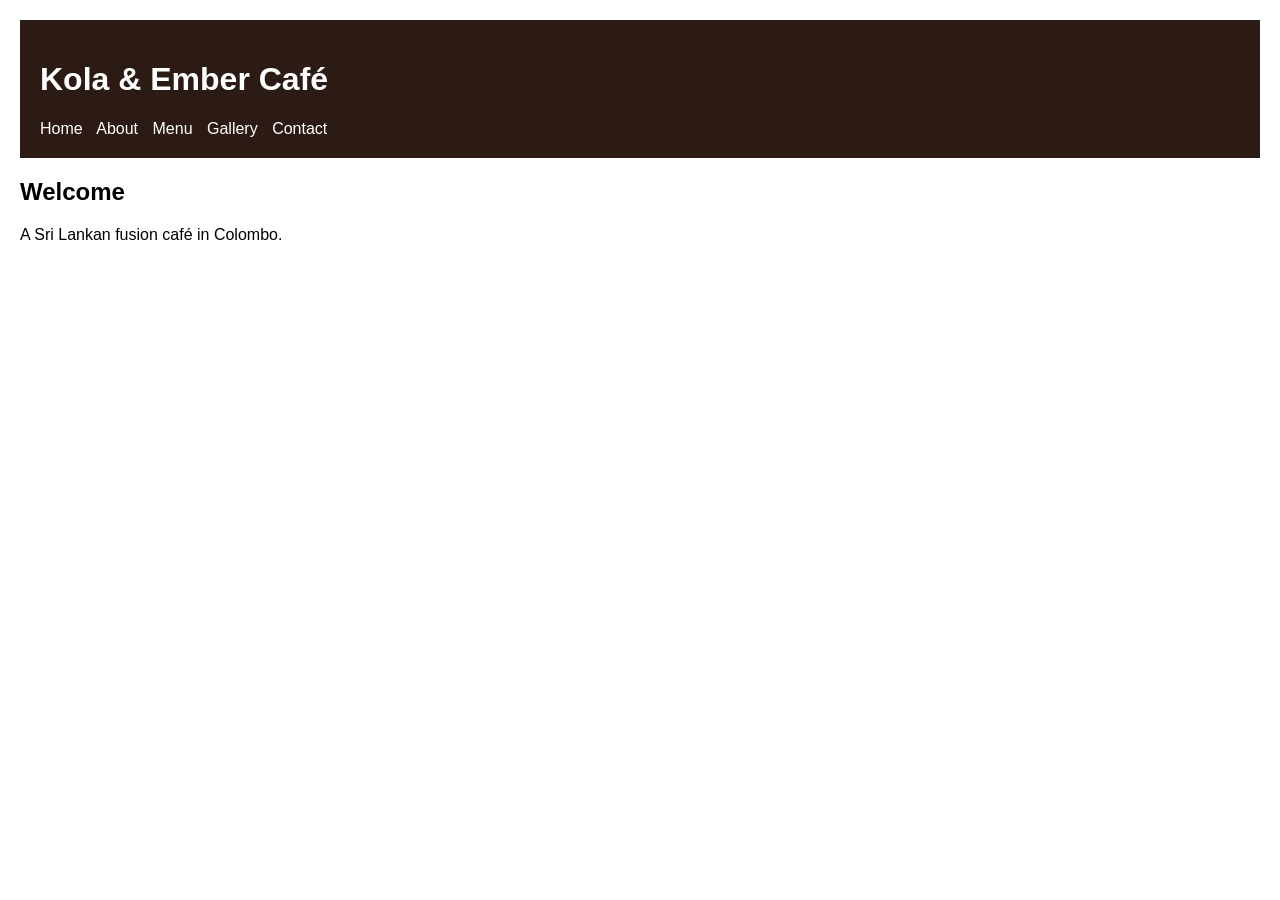
<file: index.html>
<!DOCTYPE html><html><head><meta charset="UTF-8"><title>Kola & Ember</title><link rel="stylesheet" href="style.css"></head><body><header><h1>Kola & Ember Café</h1><nav><a href="index.html">Home</a> <a href="about.html">About</a> <a href="menu.html">Menu</a> <a href="gallery.html">Gallery</a> <a href="contact.html">Contact</a></nav></header><main><h2>Welcome</h2><p>A Sri Lankan fusion café in Colombo.</p></main><script src="script.js"></script></body></html>
</file>
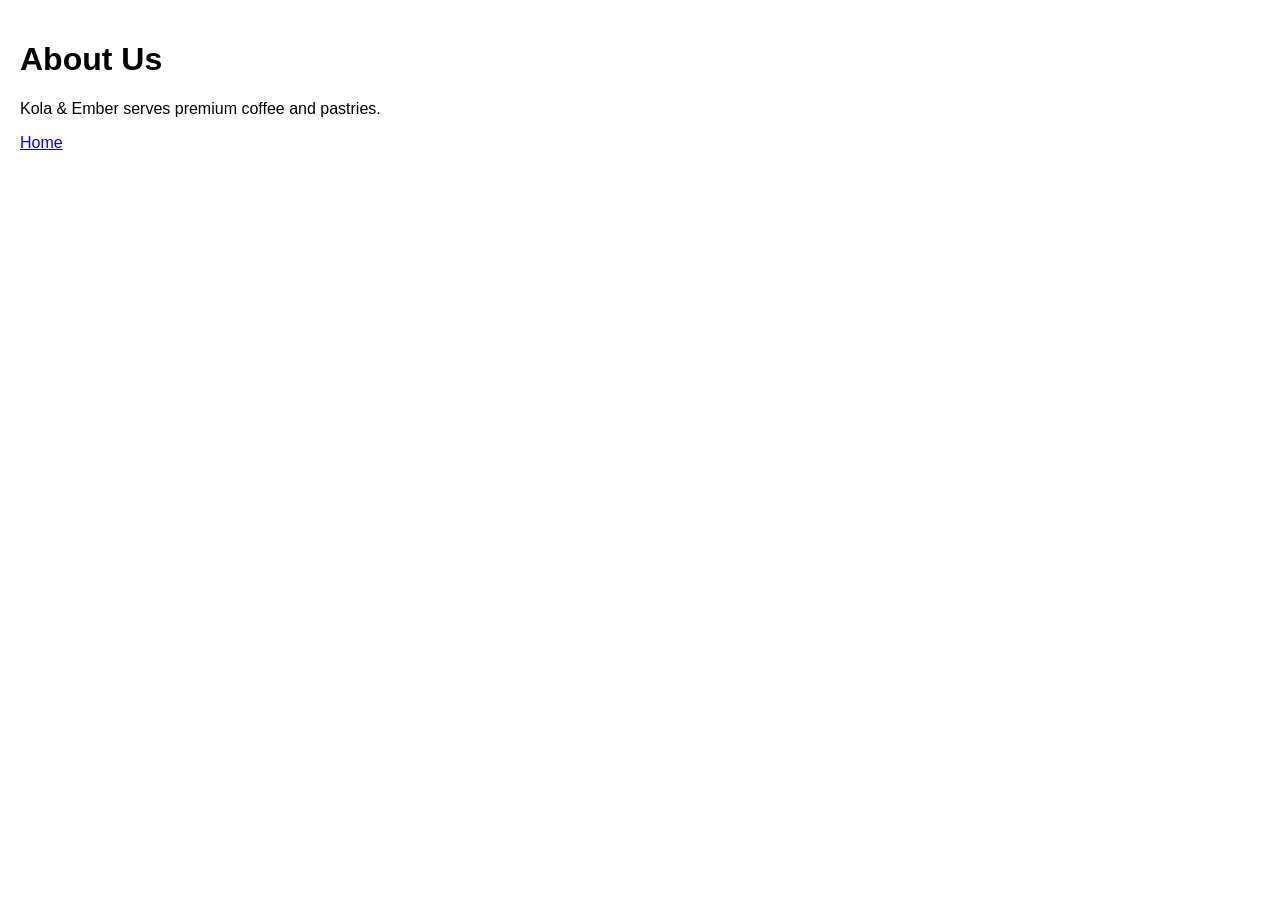
<file: about.html>
<!DOCTYPE html><html><head><meta charset="UTF-8"><title>About</title><link rel="stylesheet" href="style.css"></head><body><h1>About Us</h1><p>Kola & Ember serves premium coffee and pastries.</p><a href="index.html">Home</a></body></html>
</file>
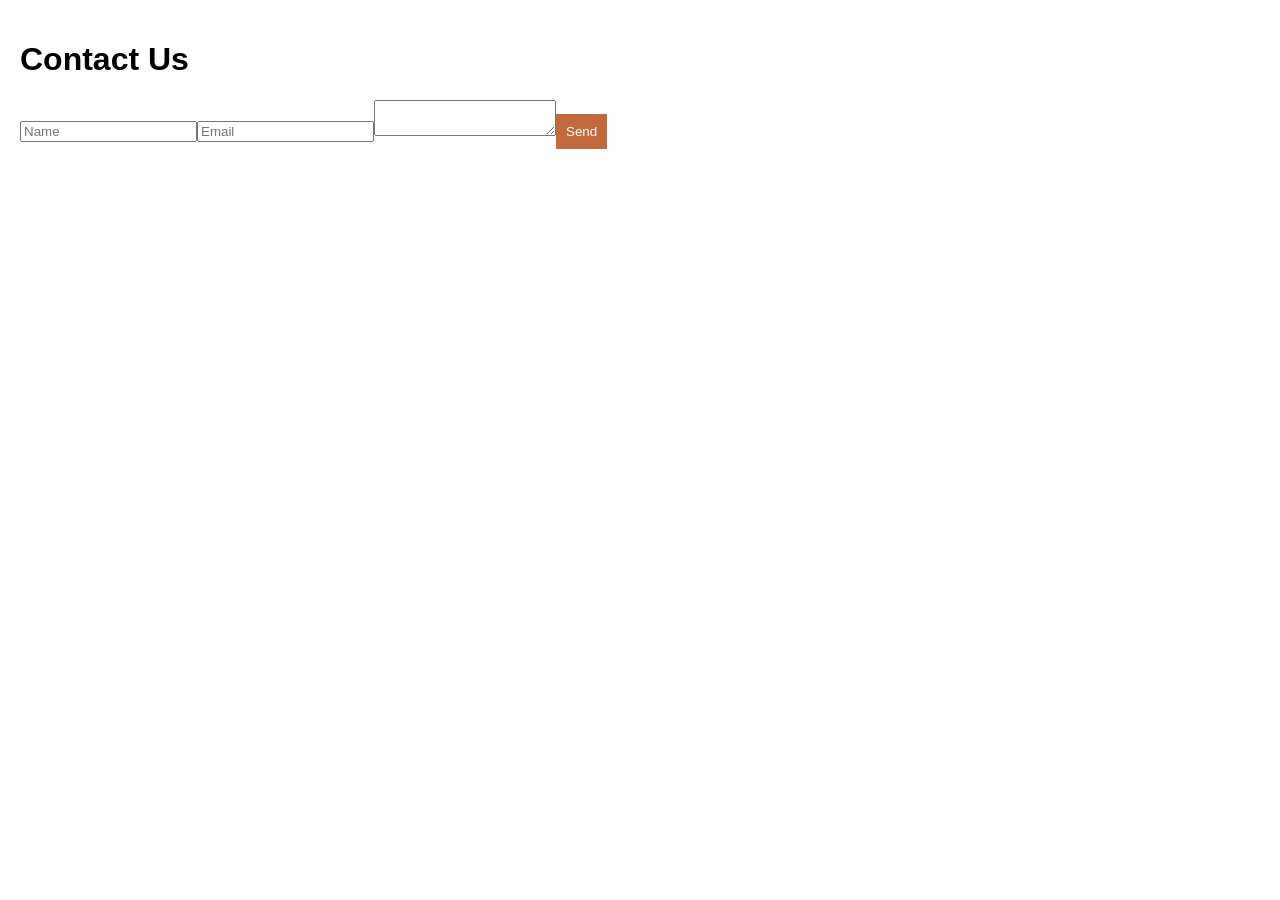
<file: contact.html>
<!DOCTYPE html><html><head><meta charset="UTF-8"><title>Contact</title><link rel="stylesheet" href="style.css"></head><body><h1>Contact Us</h1><form id="contactForm"><input placeholder="Name" required><input type="email" placeholder="Email" required><textarea required></textarea><button type="submit">Send</button></form><script src="script.js"></script></body></html>
</file>
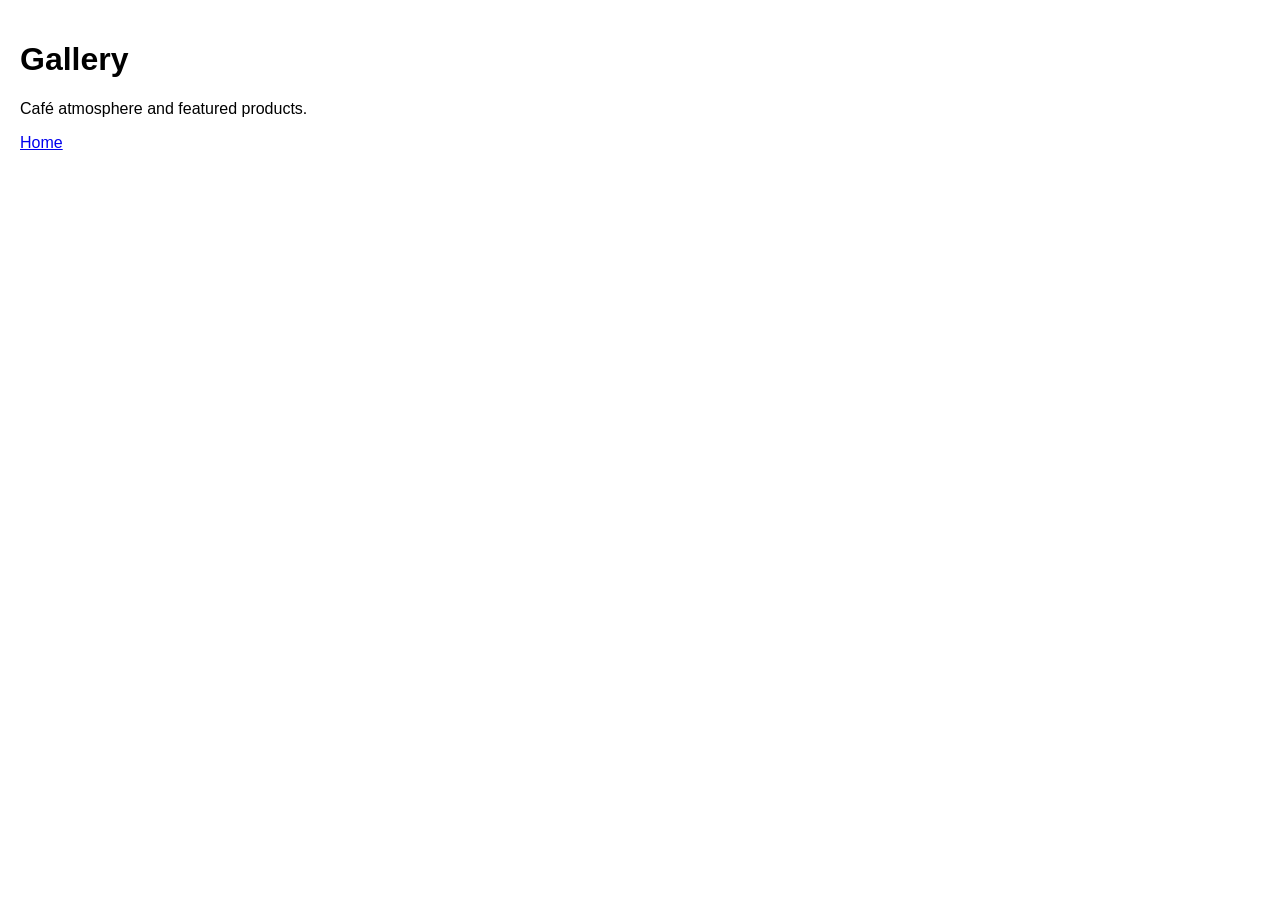
<file: gallery.html>
<!DOCTYPE html><html><head><meta charset="UTF-8"><title>Gallery</title><link rel="stylesheet" href="style.css"></head><body><h1>Gallery</h1><p>Café atmosphere and featured products.</p><a href="index.html">Home</a></body></html>
</file>
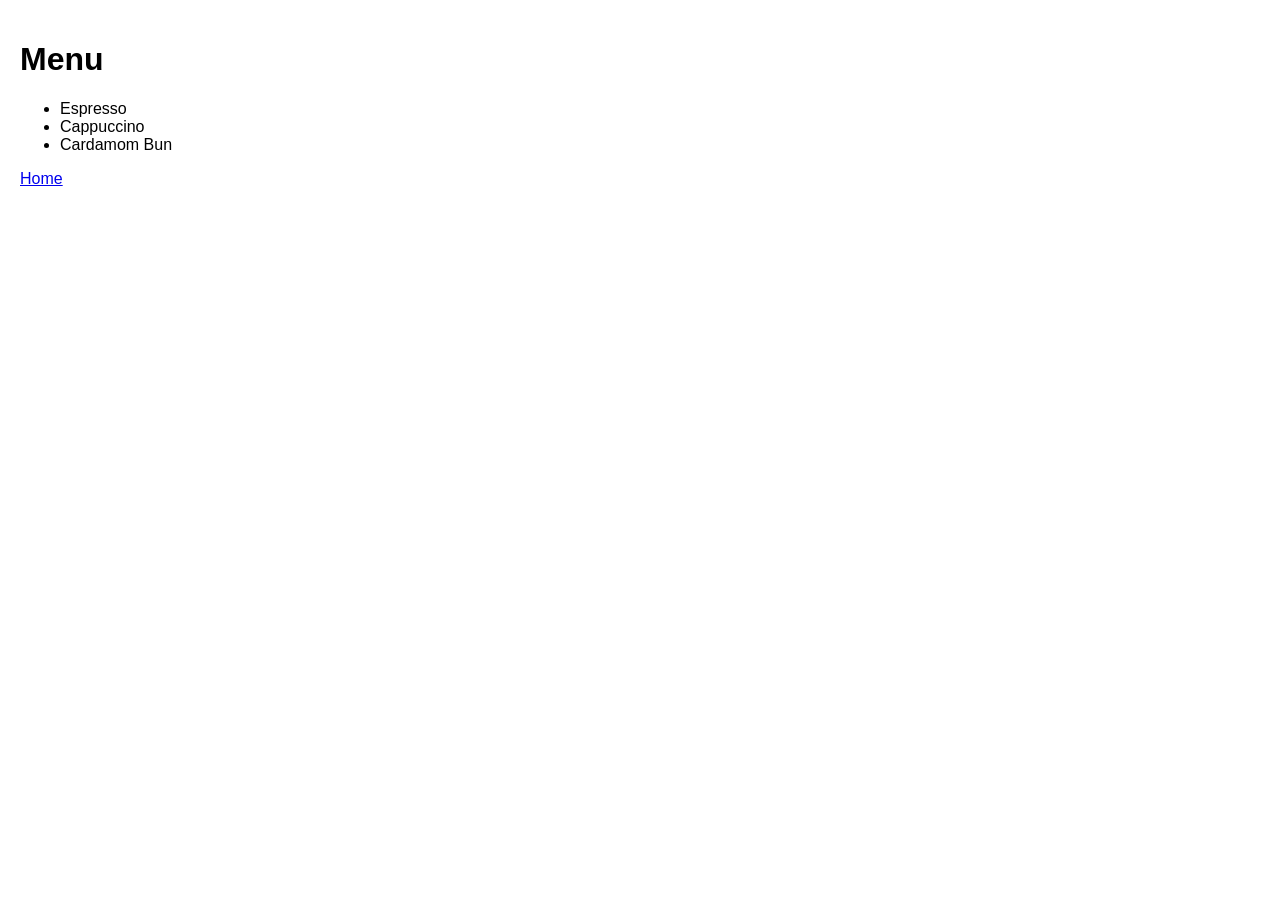
<file: menu.html>
<!DOCTYPE html><html><head><meta charset="UTF-8"><title>Menu</title><link rel="stylesheet" href="style.css"></head><body><h1>Menu</h1><ul><li>Espresso</li><li>Cappuccino</li><li>Cardamom Bun</li></ul><a href="index.html">Home</a></body></html>
</file>
<file: style.css>
body{font-family:Arial,sans-serif;margin:0;padding:20px}header{background:#2B1B14;color:#fff;padding:20px}nav a{color:#fff;margin-right:10px;text-decoration:none}button{background:#C26A3D;color:#fff;border:none;padding:10px}
</file>
